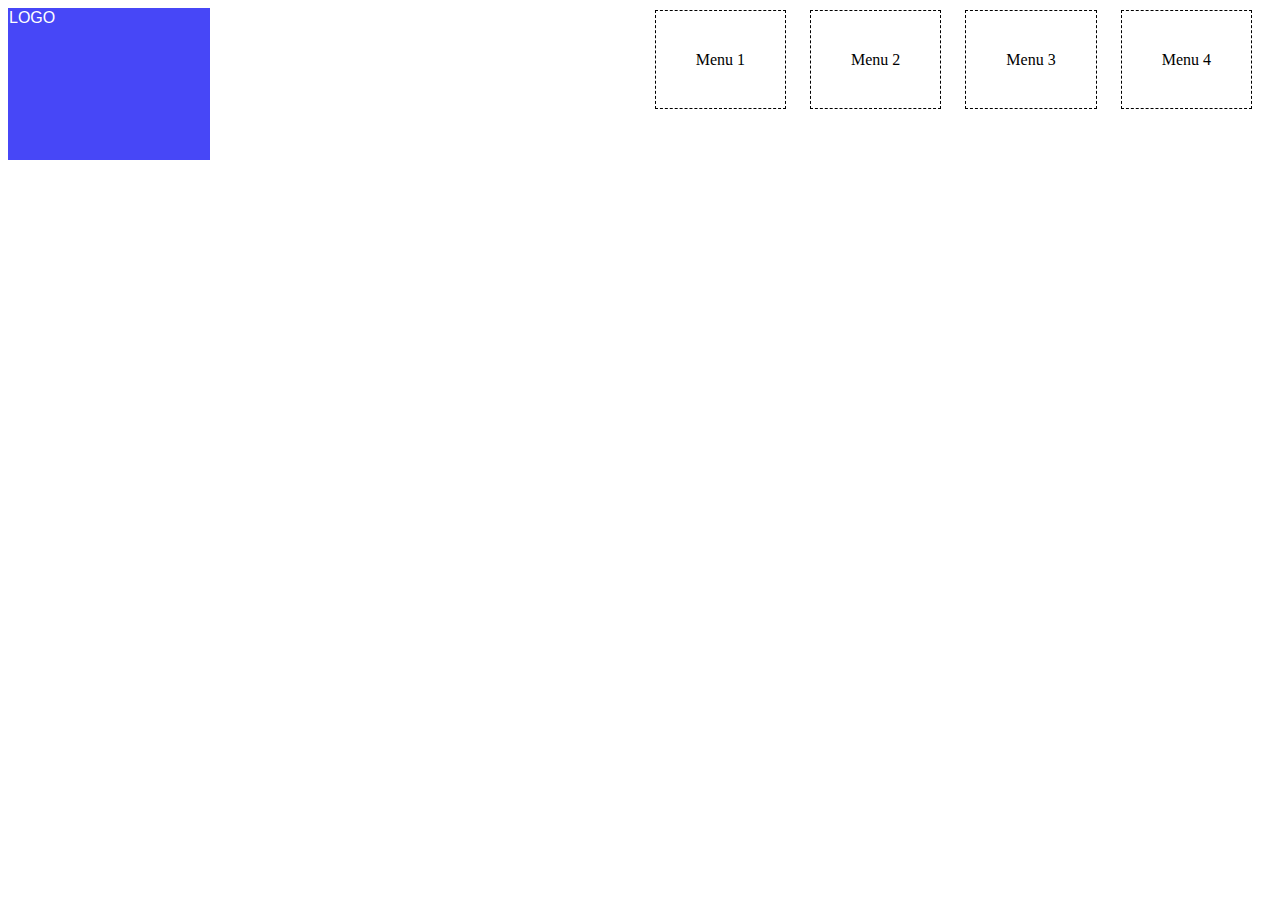
<file: projeto 1/aula 26 june/index.html>
<!DOCTYPE html>
<html lang="pt-br">
<head>
    <meta charset="UTF-8">
    <meta name="viewport" content="width=device-width, initial-scale=1.0">
    <title>Aula dia 27 de junho</title>
    <link rel="stylesheet" type="text/css" href="./assets/CSS/styles.css">
</head>
<body>
    <div id="topo">
        <div id="logo">LOGO</div>
        <nav id="menuNavegacao">
            <ul id="menuOpcoes">
                <li>Menu 1</li>
                <li>Menu 2</li>
                <li>Menu 3</li>
                <li>Menu 4</li>
            </ul>
        </nav>
    </div>

</body>
</html>
</file>
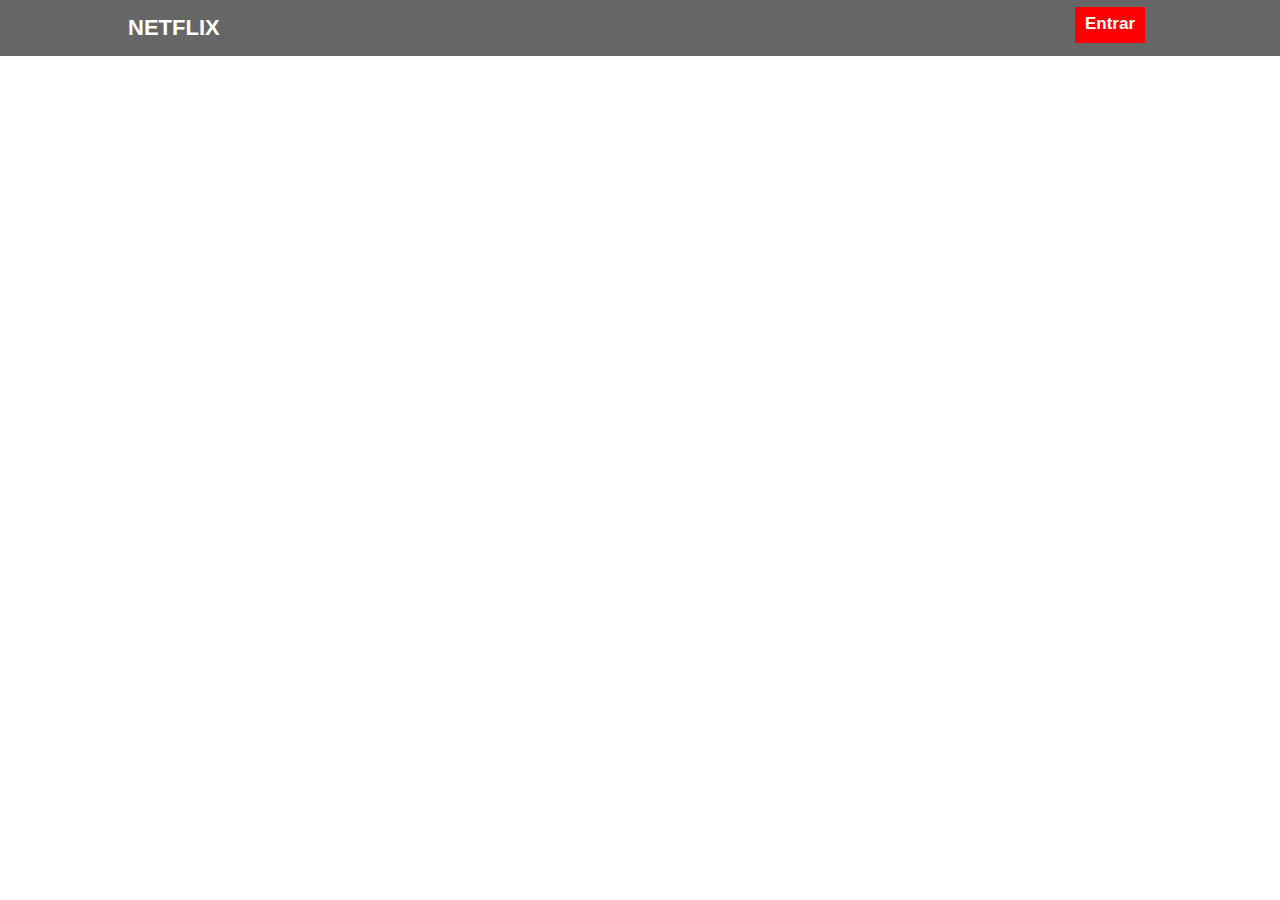
<file: projeto 1/aulas sem arquivos osltos/Netflix.html>
<!DOCTYPE html>
<html lang="en">
<head>
    <meta charset="UTF-8">
    <meta name="viewport" content="width=device-width, initial-scale=1.0">
    <title>Document</title>
    <style>
        *{
            padding: 0;
            margin: 0;
        }

        body {
            background-image: url(https://assets.nflxext.com/ffe/siteui/vlv3/a99688ca-33c3-4099-9baa-07a2e2acb398/8c45909c-fa69-4e95-98dd-d4da1d921a2b/BR-pt-20240520-popsignuptwoweeks-perspective_alpha_website_medium.jpg);
            background-size: cover;
            background-position: top center;
        }

       #heading {
        background: rgba(0,0,0, 0.6) ;
       }

        #heading div {
            width: 80%;
            display: flex;
            justify-content: space-between;
            margin: 0 auto;
        }

        #heading .h1 {
            padding: 15px  0px;
            font-size: 22px;
            text-transform: uppercase;
        }

        #heading .h2 {
            margin: 7px;
            padding: 7px  10px;
            font-size: 17px;
            background-color: red;
            width: auto;
            height: 22px;
            

        }

        #heading a {
            color: rgb(255, 255, 255);
            text-decoration: none;
            font-family: sans-serif;
        }

        </style>
</head>
<body>
    <header id="heading">
        <div>
        <h1 class="h1">
            <a href="#">Netflix</a>
        </h1>
        <h1 class="h2">
            <a href="#">Entrar</a>
        </h1>
    </div>
    </header>
</body>
</html>
</file>
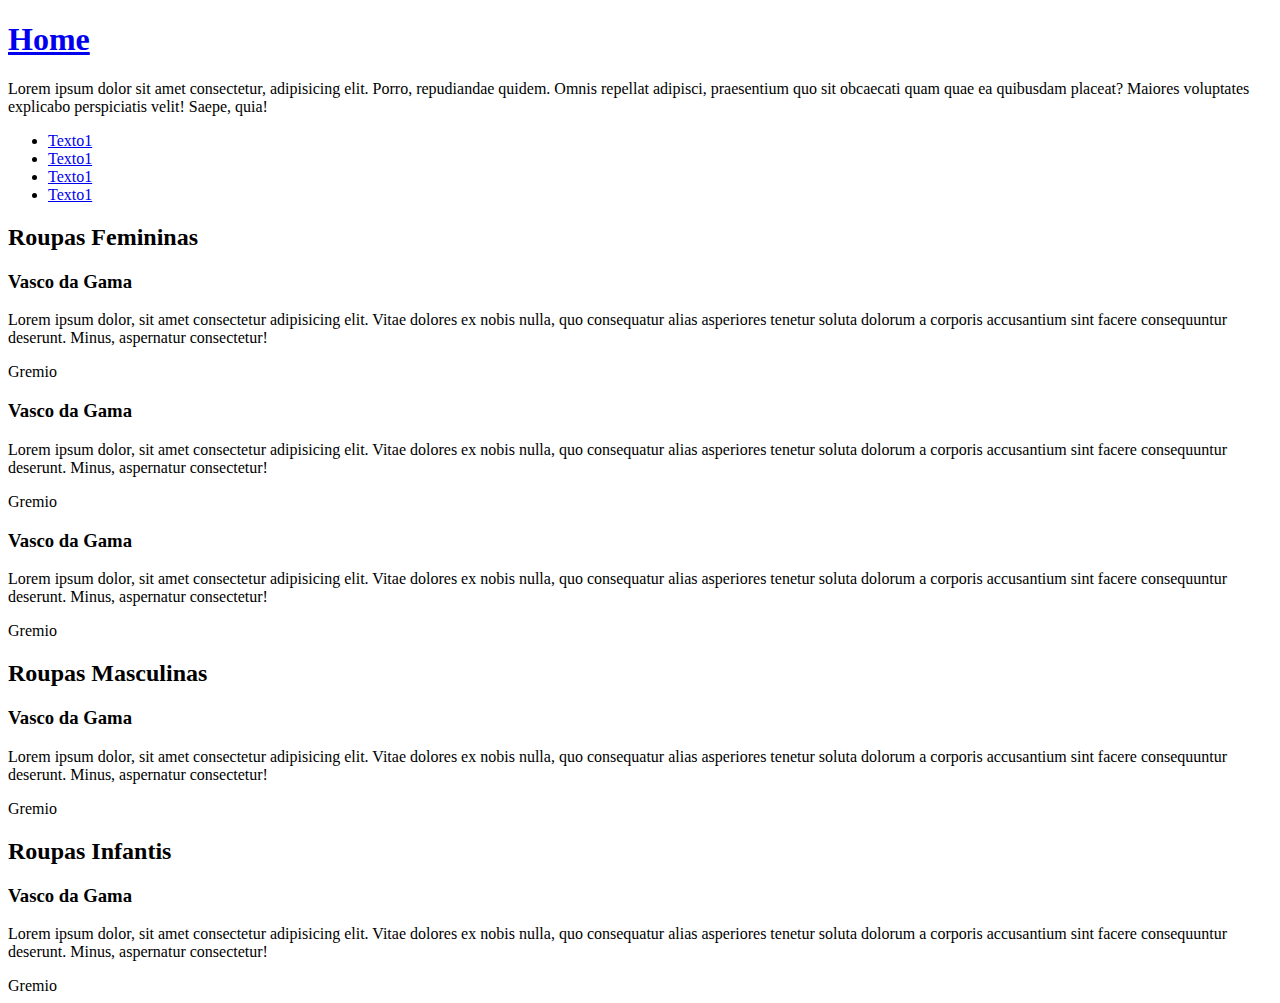
<file: projeto 1/aulas sem arquivos osltos/teste.html>
<!DOCTYPE html>
<html lang="en">
<head>
    <meta charset="UTF-8">
    <meta name="viewport" content="width=device-width, initial-scale=1.0">
    <title>Documentos fodas</title>
</head>
<body>
    <header>
        <h1>
            <a href="#">Home</a>
        </h1>
        <p>Lorem ipsum dolor sit amet consectetur, adipisicing elit. Porro, repudiandae quidem. Omnis repellat adipisci, praesentium quo sit obcaecati quam quae ea quibusdam placeat? Maiores voluptates explicabo perspiciatis velit! Saepe, quia!</p>
    </header>

    <aside>
        <nav>
            <ul>
                <li><a href="#">Texto1</a></li>
                <li><a href="#">Texto1</a></li>
                <li><a href="#">Texto1</a></li>
                <li><a href="#">Texto1</a></li>
            </ul>
        </nav>
    </aside>

    <section>
        <header>
            <h2>Roupas Femininas</h2>
        </header>
        <article>
            <h3>Vasco da Gama</h3>
            <p>Lorem ipsum dolor, sit amet consectetur adipisicing elit. Vitae dolores ex nobis nulla, quo consequatur alias asperiores tenetur soluta dolorum a corporis accusantium sint facere consequuntur deserunt. Minus, aspernatur consectetur!</p>
            <footer>Gremio</footer>

            <article>
                <h3>Vasco da Gama</h3>
                <p>Lorem ipsum dolor, sit amet consectetur adipisicing elit. Vitae dolores ex nobis nulla, quo consequatur alias asperiores tenetur soluta dolorum a corporis accusantium sint facere consequuntur deserunt. Minus, aspernatur consectetur!</p>
                <footer>Gremio</footer>

                <article>
                    <h3>Vasco da Gama</h3>
                    <p>Lorem ipsum dolor, sit amet consectetur adipisicing elit. Vitae dolores ex nobis nulla, quo consequatur alias asperiores tenetur soluta dolorum a corporis accusantium sint facere consequuntur deserunt. Minus, aspernatur consectetur!</p>
                    <footer>Gremio</footer>
            
        </article>
    </section>

    <section>
        <header>
            <h2>Roupas Masculinas</h2>
        </header>
        <article>
            <h3>Vasco da Gama</h3>
            <p>Lorem ipsum dolor, sit amet consectetur adipisicing elit. Vitae dolores ex nobis nulla, quo consequatur alias asperiores tenetur soluta dolorum a corporis accusantium sint facere consequuntur deserunt. Minus, aspernatur consectetur!</p>
            <footer>Gremio</footer>
            
        </article>
    </section>

    <section>
        <header>
            <h2>Roupas Infantis</h2>
        </header>
        <article>
            <h3>Vasco da Gama</h3>
            <p>Lorem ipsum dolor, sit amet consectetur adipisicing elit. Vitae dolores ex nobis nulla, quo consequatur alias asperiores tenetur soluta dolorum a corporis accusantium sint facere consequuntur deserunt. Minus, aspernatur consectetur!</p>
            <footer>Gremio</footer>
            
        </article>
    </section>
</body>
</html>
</file>
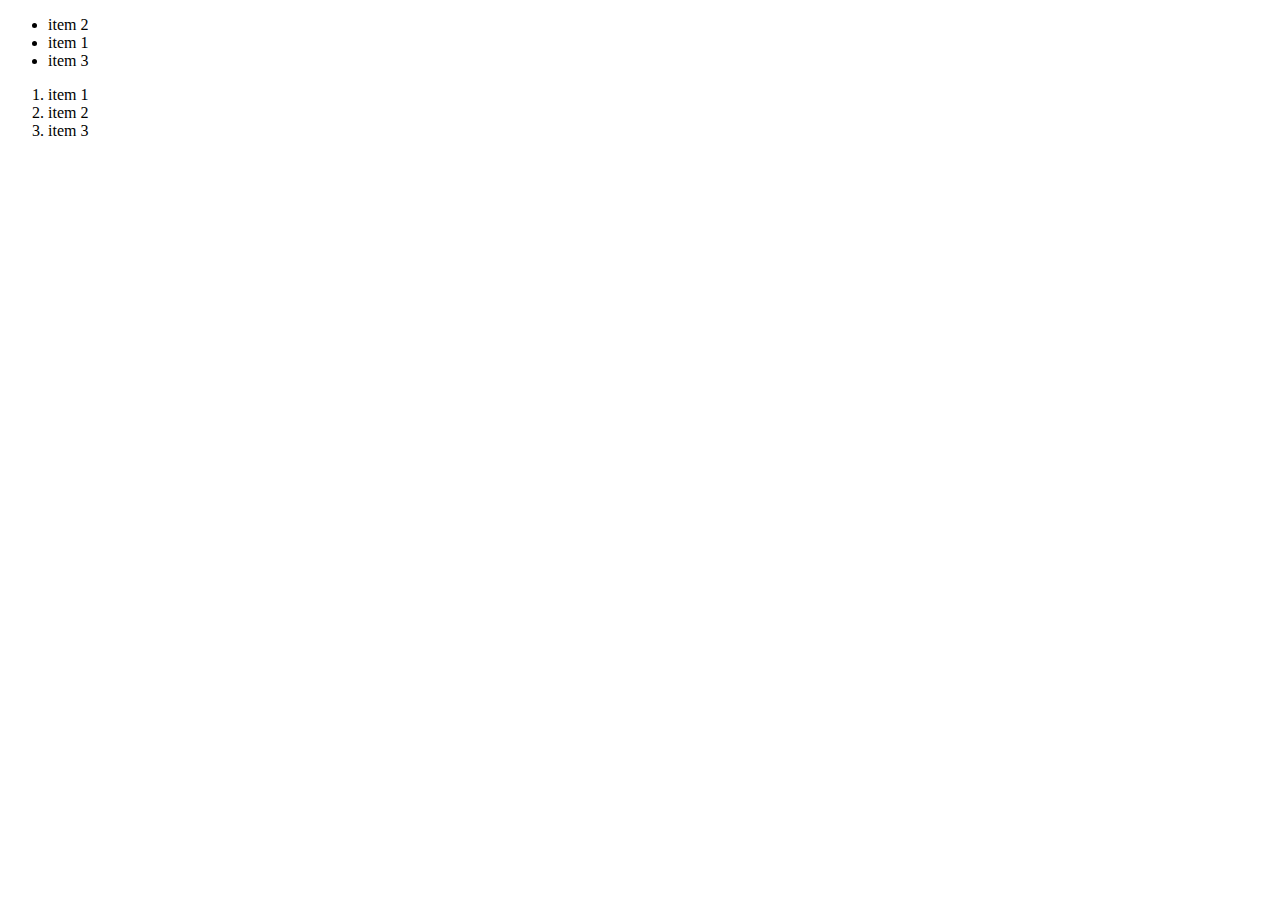
<file: projeto 1/aulas sem arquivos osltos/teste3.html>
<!DOCTYPE html>
<html lang="en">
<head>
    <meta charset="UTF-8">
    <meta name="viewport" content="width=device-width, initial-scale=1.0">
    <title>Document</title>
</head>
<body>
    <ul>
        <li>item 2</li>
        <li>item 1</li>
        <li>item 3</li>
    </ul>

    <ol>
        <li>item 1</li>
        <li>item 2</li>
        <li>item 3</li>
    </ol>
</body>
</html>
</file>
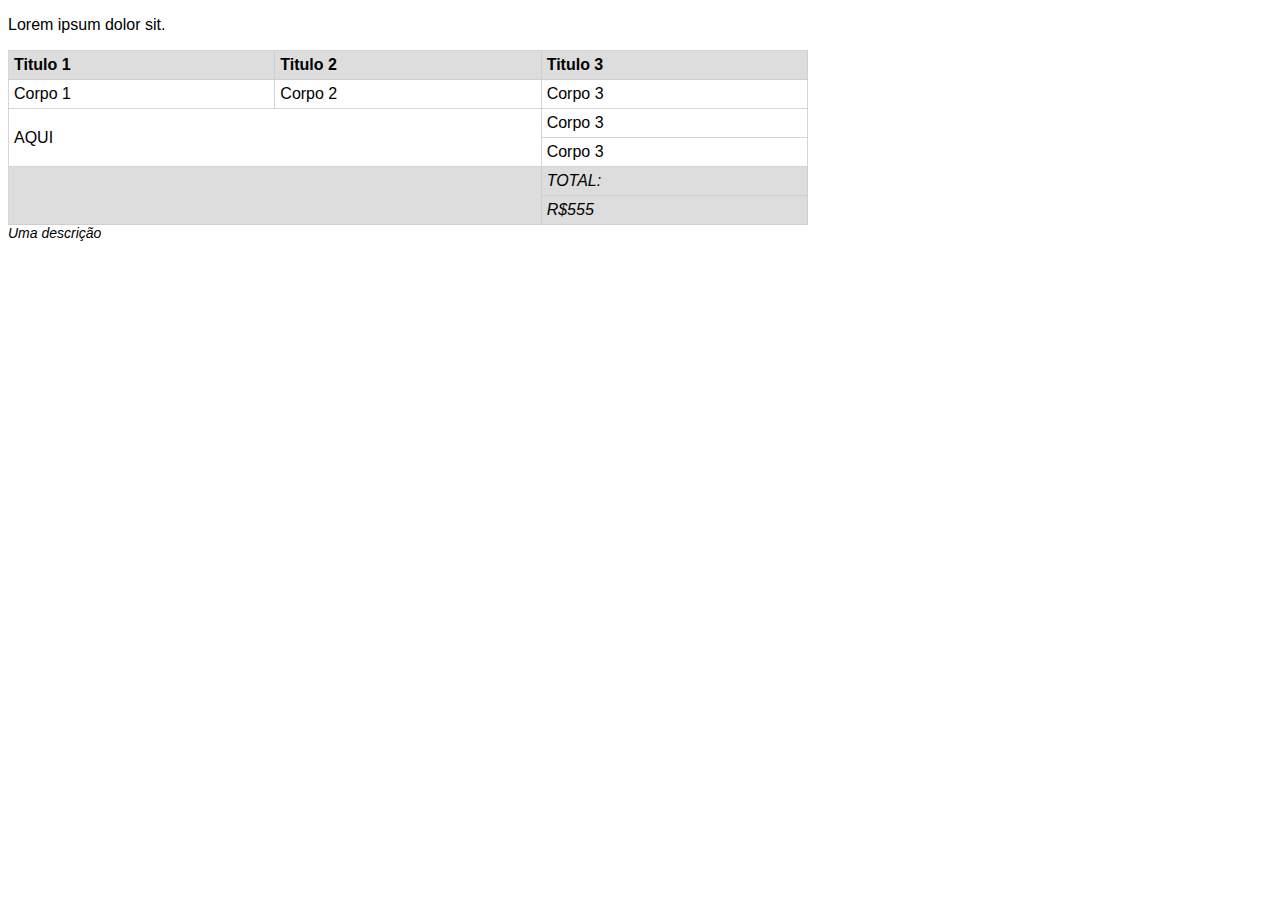
<file: projeto 1/aulas sem arquivos osltos/teste4.html>
<!DOCTYPE html>
<html lang="en">
<head>
    <meta charset="UTF-8">
    <meta name="viewport" content="width=device-width, initial-scale=1.0">
    <title>Document</title>

    <style>
        body{
            font-family: sans-serif;
        }

        table{
            border-collapse: collapse;
            width: 800px;
        }

        table td, table th{
            border: 1px solid #cccc;
            padding: 5px;
            text-align: left;
        }

        table caption{
            caption-side:bottom;
            text-align: left;
            font-style: italic;
            font-size: 14px;
            margin-bottom: 5px;
        }

        tfoot td, table th {
            background: #ddd;
        }

        tfoot td{
            font-style: italic;
        }

        .responsive-table{
            max-width: 100%;
            overflow-x: auto;
        }
    </style>
</head>
<body>
    <p>Lorem ipsum dolor sit.</p>

    <div class="responsive-table">
    <table>
        <caption>Uma descrição</caption>
        <thead>
            <tr>
                <th>Titulo 1</th>
                <th>Titulo 2</th>
                <th>Titulo 3</th>

            </tr>
        </thead>

        <tbody>
            <tr>
                <td>Corpo 1</td>
                <td>Corpo 2</td>
                <td>Corpo 3</td>
            </tr>
            <tr>
                <td colspan="2" rowspan="2">AQUI</td>
                
                <td>Corpo 3</td>
            </tr>
            <tr>
               
                <td>Corpo 3</td>
            </tr>
        </tbody>

        <tfoot>
            <tr>
                <td colspan="2" rowspan="2"></td>
                <td>TOTAL:</td>
            </tr>
            <tr>
                <td>R$555</td>
            </tr>
        </tfoot>
    </table>
     </div>
</body>
</html>
</file>
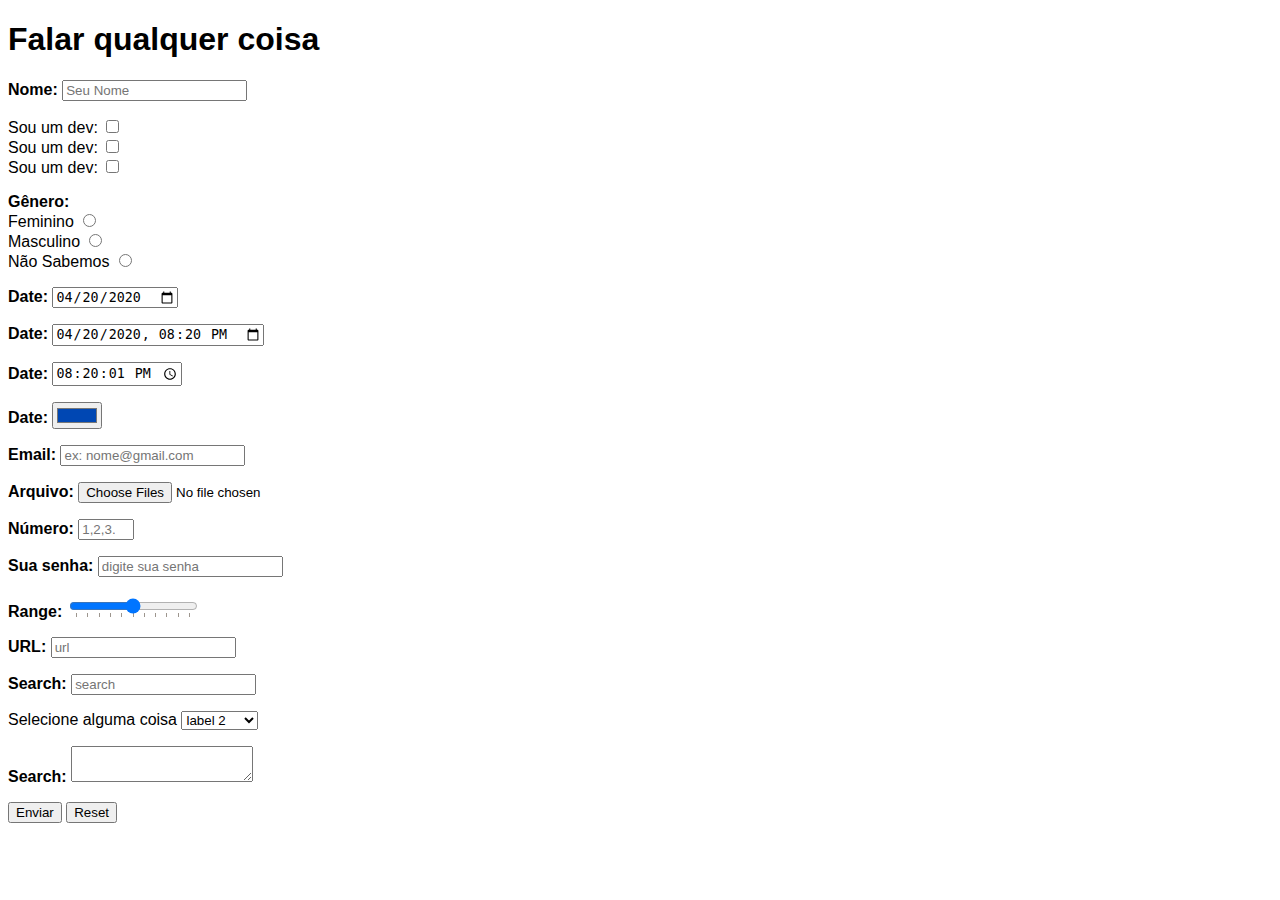
<file: projeto 1/aulas sem arquivos osltos/teste5.1.html>
<!DOCTYPE html>
<html lang="en">
<head>
    <meta charset="UTF-8">
    <meta name="viewport" content="width=device-width, initial-scale=1.0">
    <title>Document</title>
    <style>
        body{
            font-family: sans-serif;
        }

        label{
            cursor: pointer;
        }
    </style>
</head>
<body>

    <form action="#" method="get" target="_blank" autocomplete="off"> 
        <h1>Falar qualquer coisa</h1>
        <p>
            <label for="nome"><b>Nome:</b></label>
            <input type="text" name="nome" id="nome" placeholder="Seu Nome" required>
        
        </p>

        <p>
            <label for="dev1">Sou um dev:</label>
            <input type="checkbox" name="dev1" id="dev1" value="sim" >

            <br>

            <label for="dev2">Sou um dev:</label>
            <input type="checkbox" name="dev2" id="dev2" value="sim" >

            <br>

            <label for="dev3">Sou um dev:</label>
            <input type="checkbox" name="dev3" id="dev3" value="sim" >

        </p>

        <p>     
            <b>Gênero:</b> <br>
            <label for="Fem">Feminino</label>
            <input type="radio" name="genero" id="Fem" value="Feminino" >

            <br>

            <label for="Masc">Masculino</label>
            <input type="radio" name="genero" id="Masc" value="Masculino" >

            <br>
            
            <label for="N_sei">Não Sabemos</label>
            <input type="radio" name="genero" id="N_sei" value="Não Sabe" >

        </p>

        <p>
         <label for="date"><b>Date:</b></label>
         <input type="date" name="date" id="date" value="2020-04-20">
        </p>

        <p>
        <label for="datetime"><b>Date:</b></label>
        <input type="datetime-local" name="datetime" id="datetime" value="2020-04-20T20:20">
        </p>

        <p>
            <label for="time"><b>Date:</b></label>
            <input type="time" name="time" id="time" value="20:20:01">
        </p>

        <p>
            <label for="colorfav"><b>Date:</b></label>
            <input type="color" name="colorfav" id="colorfav" value="#0047b3">
        </p>

        <p>
            <label for="email"><b>Email:</b></label>
            <input type="email" name="email" id="email" placeholder="ex: nome@gmail.com">
        </p>

        <p>
            <label for="file"><b>Arquivo:</b></label>
            <input type="file" name="file" id="file" accept=".png, .svg, image/*" multiple>
        </p>

        <p>
            <label for="number"><b>Número:</b></label>
            <input type="number" name="number" id="number" placeholder="1,2,3... etc" min="2" max="10" step="2">
        </p>

        <p>
            <label for="password"><b>Sua senha:</b></label>
            <input type="password" name="password" id="password" placeholder="digite sua senha">
        </p>

        <p>
            <label for="range"><b>Range:</b></label>
            <input type="range" name="range" id="range" min="0" max="10" step="0.5" list="marcas">

            <datalist id="marcas">
            <option value="0" label="0%">
            <option value="1">
            <option value="2">
            <option value="3">                <option value="4">
            <option value="5" label="50%">   
            <option value="6">
            <option value="7">
            <option value="8">                <option value="9">
            <option value="10" label="100%">
                </datalist>
        </p>

        <p>
            <label for="url"><b>URL:</b></label>
            <input type="url" name="url" id="url" placeholder="url">
        </p>

        <p>
            <label for="search"><b>Search:</b></label>
            <input type="search" name="search" id="search" placeholder="search">
        </p>

        <p>
            <label for="select"> Selecione alguma coisa</label>
            <select name="select" id="select" ><optgroup label="Teste">
                <option value="qualquer 1" label="label 1">
                <option value="qualquer 2" label="label 2" selected>
                <option value="qualquer 3" label="label 3" disabled>
                </optgroup>

                <optgroup label="Teste 2">
                    <option value="qualquer 1" label="label 1">
                    <option value="qualquer 2" label="label 2" selected>
                    <option value="qualquer 3" label="label 3" disabled>
                </optgroup>
            </select>
        </p>

        <p>
            <label for="textarea"><b>Search:</b></label>
            <textarea name="textarea" id="textarea"></textarea>
        </p>

        <p>
            <button type="submit">Enviar</button>
            <button type="reset">Reset</button>
        </p>
    </form>

</body>
</html>
</file>
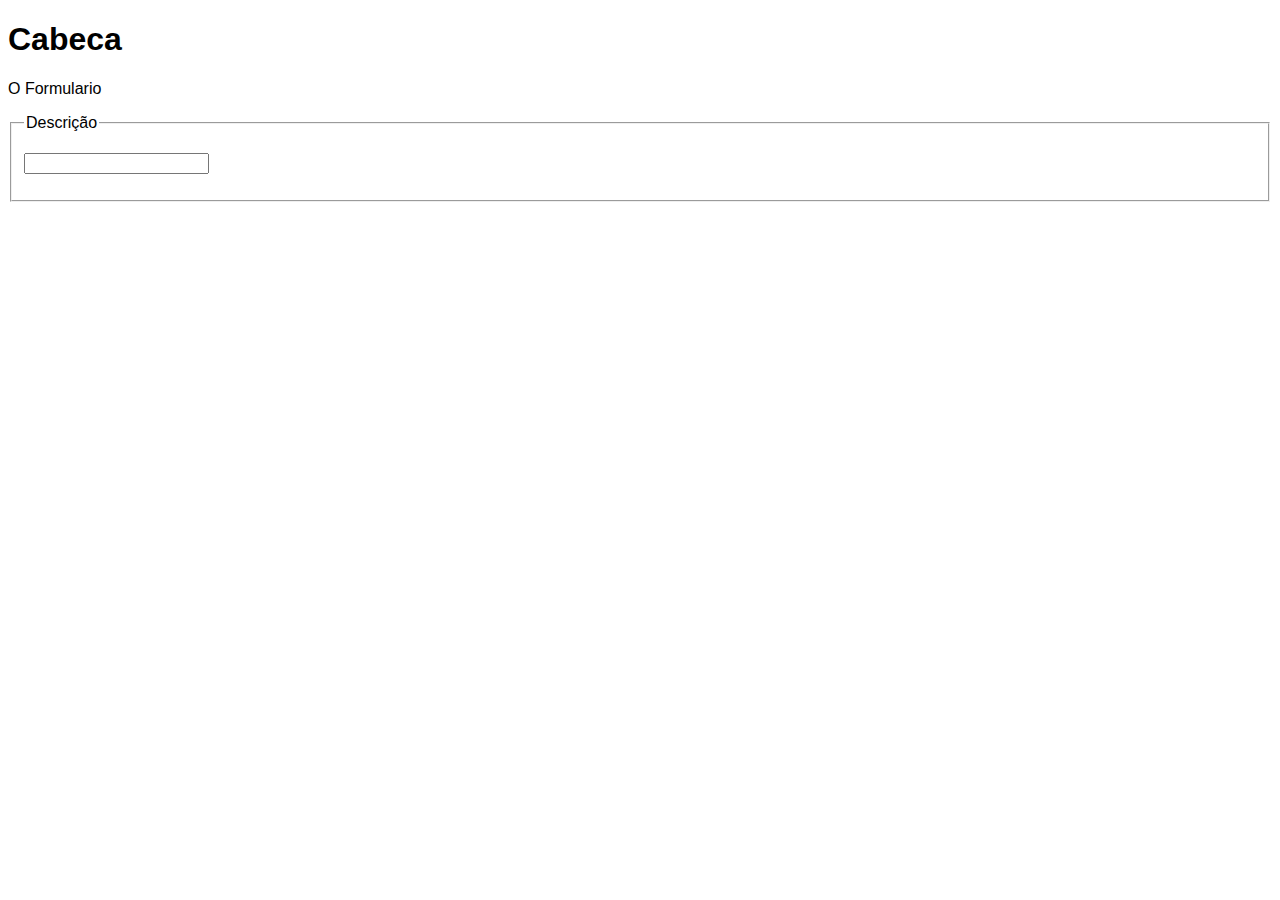
<file: projeto 1/aulas sem arquivos osltos/teste5.html>
<!DOCTYPE html>
<html lang="en">
<head>
    <meta charset="UTF-8">
    <meta name="viewport" content="width=device-width, initial-scale=1.0">
    <title>Document</title>
    <style>
        body{
            font-family: sans-serif;
        }
    </style>
</head>
<body>
    <section>
    <form action="#" method="get" target="_blank" autocomplete="off">
        
            <h1>Cabeca</h1>
            <p>O Formulario</p>

            <fieldset>
                <legend>Descrição</legend>
                <p>
                    <input type="text">
                </p>
            </fieldset>
        
    </form>
</section>
</body>
</html>
</file>
<file: projeto 1/aula 26 june/assets/CSS/styles.css>
#logo{
    border: 1px solid rgb(71, 71, 247);
    background-color:rgb(71, 71, 247);
    width: 200px;
    height: 150px;
    color: white;
    font-family: 'Franklin Gothic Medium', 'Arial Narrow', Arial, sans-serif;
    float: left;
}

#menuOpcoes{
    list-style: none;
}

#menuOpcoes li{
    display: inline;
    width: 50px;
    height: 50px;
    border: 1px dashed black;
    padding: 40px;
    margin-right: 20px;    
}

#menuNavegacao{
    float: right;
    margin: 25px 0PX;
    padding: 2px 0px;
}
</file>
